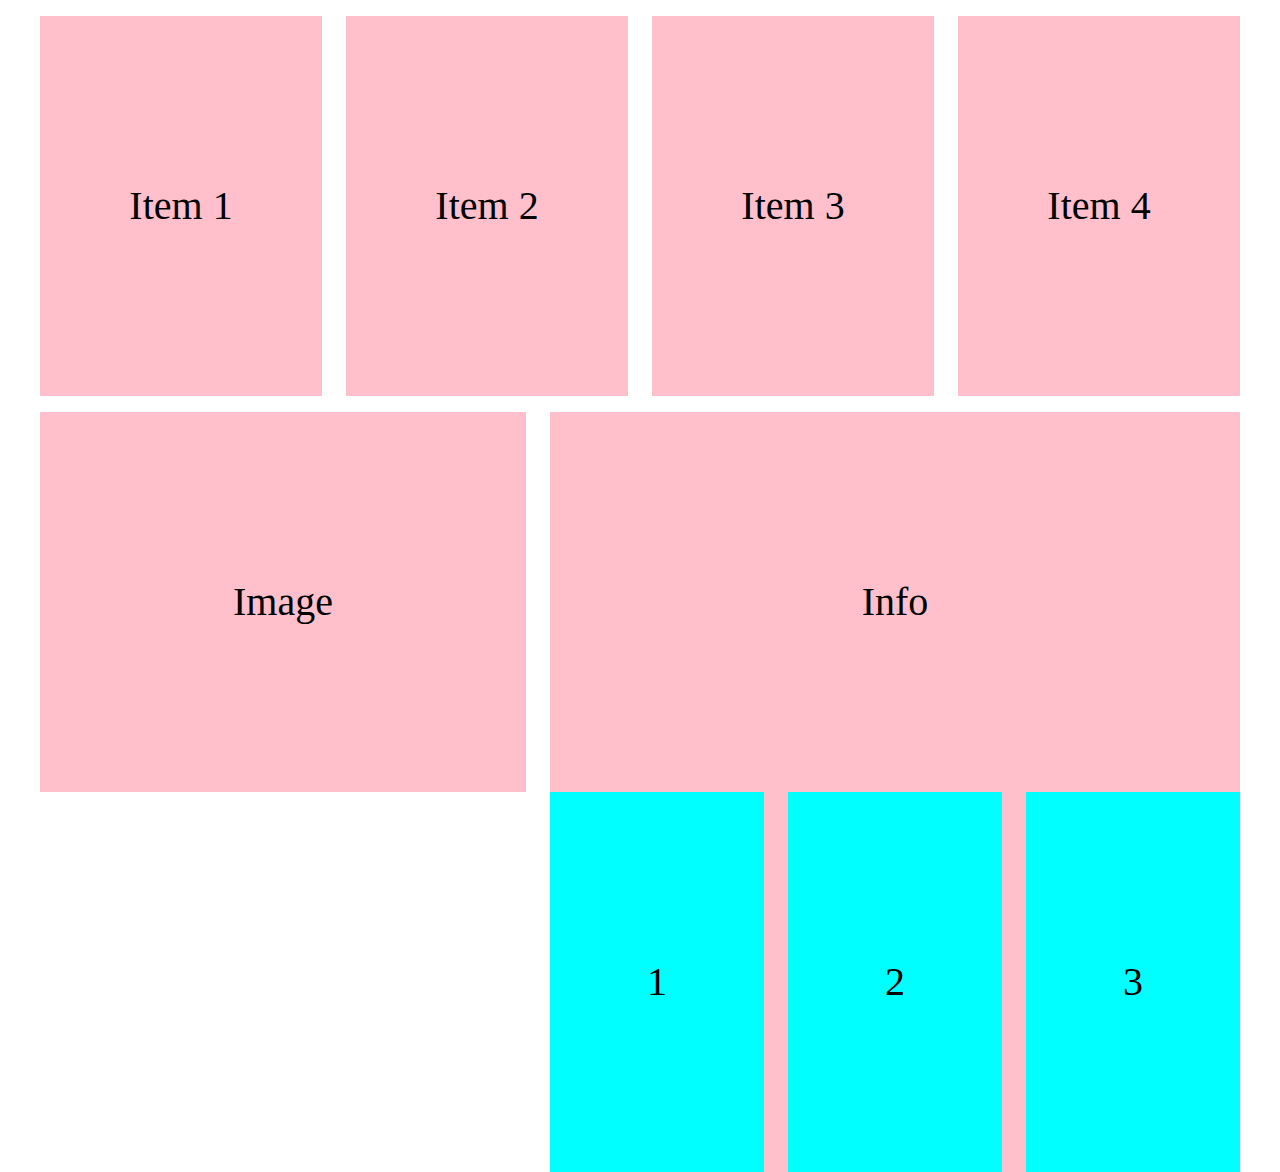
<file: demo-lv1.html>
<!DOCTYPE html>
<html lang="en">
<head>
    <meta charset="UTF-8">
    <meta name="viewport" content="width=device-width, initial-scale=1.0">
    <title>Document</title>
    <link rel="stylesheet" href="./grid.css">
    <link rel="stylesheet" href="./style.css">
</head>
<body>
    <div class="grid wide">
        <!-- Grid Item -->
        <div class="row">
            <div class="col l-3 m-6 s-12">
                <div class="item">Item 1</div>
            </div>
            <div class="col l-3 m-6 s-12">
                <div class="item">Item 2</div>
            </div>
            <div class="col l-3 m-6 s-12">
                <div class="item">Item 3</div>
            </div>
            <div class="col l-3 m-6 s-12">
                <div class="item">Item 4</div>
            </div>
        </div>
        <!-- Grid item detail -->
        <div class="row">
            <div class="col l-5 m-5 s-12">
                <div class="item">Image</div>
            </div>
            <div class="col l-7 m-7 s-12">
                <div class="item">Info
                    <div class="row">
                        <div class="col l-4">
                            <div style="background-color: aqua;">1</div>
                        </div>
                        <div class="col l-4">
                            <div style="background-color: aqua;">2</div>
                        </div>
                        <div class="col l-4">
                            <div style="background-color: aqua;">3</div>
                        </div>
                    </div>
                </div>
            </div>
        </div>
    </div>
</body>
</html>
</file>
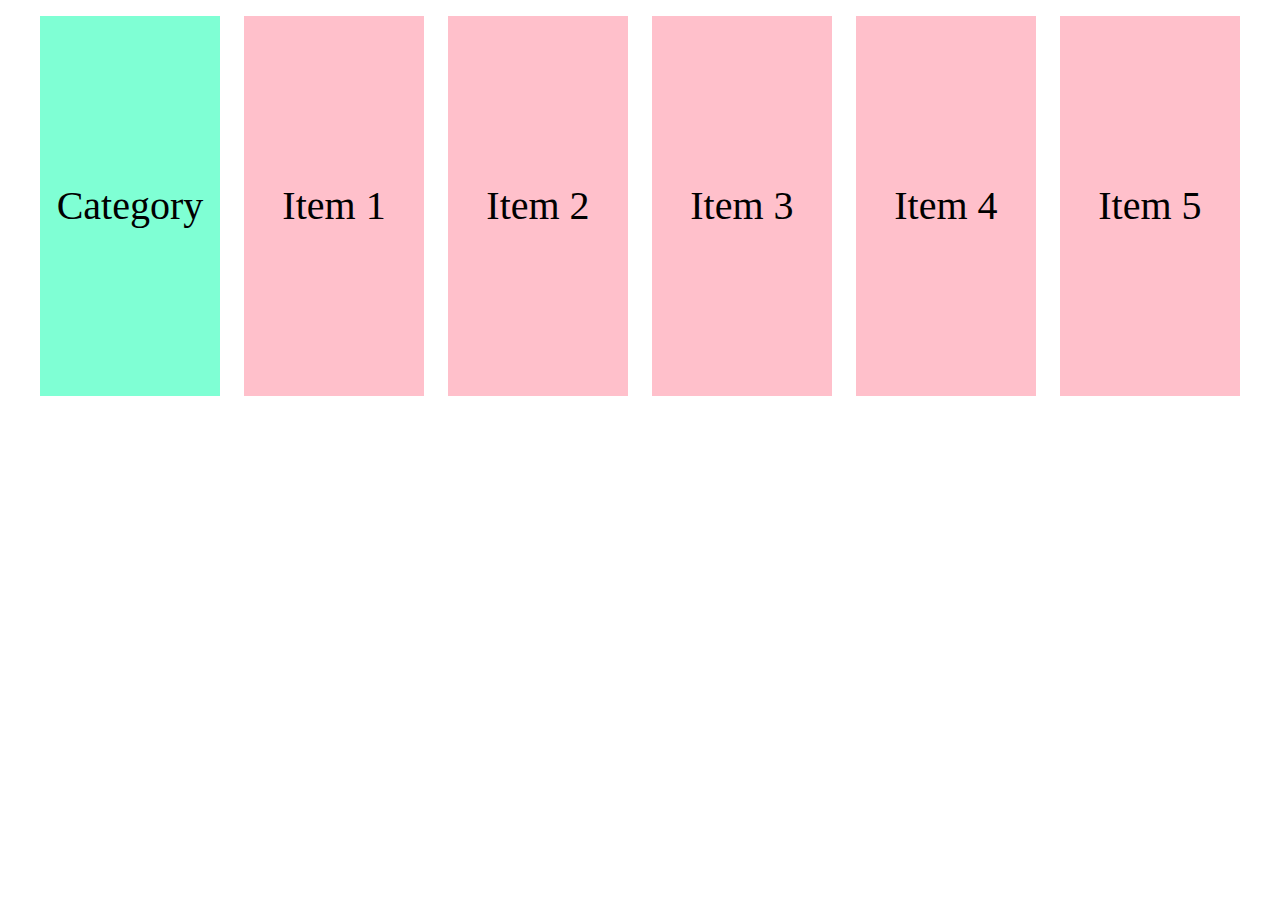
<file: demo-lv2.html>
<!DOCTYPE html>
<html lang="en">

<head>
    <meta charset="UTF-8">
    <meta name="viewport" content="width=device-width, initial-scale=1.0">
    <title>Document</title>
    <link rel="stylesheet" href="./grid.css">
    <link rel="stylesheet" href="./style.css">
</head>

<body>
    <div class="grid wide">
        <!-- Grid Item with category -->
        <div class="row">
            <div class="col l-2 m-0 s-0">
                <div class="item" style="background-color: aquamarine;">Category</div>
            </div>
            <div class="col l-10 m-12 s-12">
                <div class="row">
                    <div class="col l-2-4 m-4 s-6">
                        <div class="item">Item 1</div>
                    </div>
                    <div class="col l-2-4 m-4 s-6">
                        <div class="item">Item 2</div>
                    </div>
                    <div class="col l-2-4 m-4 s-6">
                        <div class="item">Item 3</div>
                    </div>
                    <div class="col l-2-4 m-4 s-6">
                        <div class="item">Item 4</div>
                    </div>
                    <div class="col l-2-4 m-4 s-6">
                        <div class="item">Item 5</div>
                    </div>
                </div>
            </div>
        </div>
    </div>
</body>

</html>
</file>
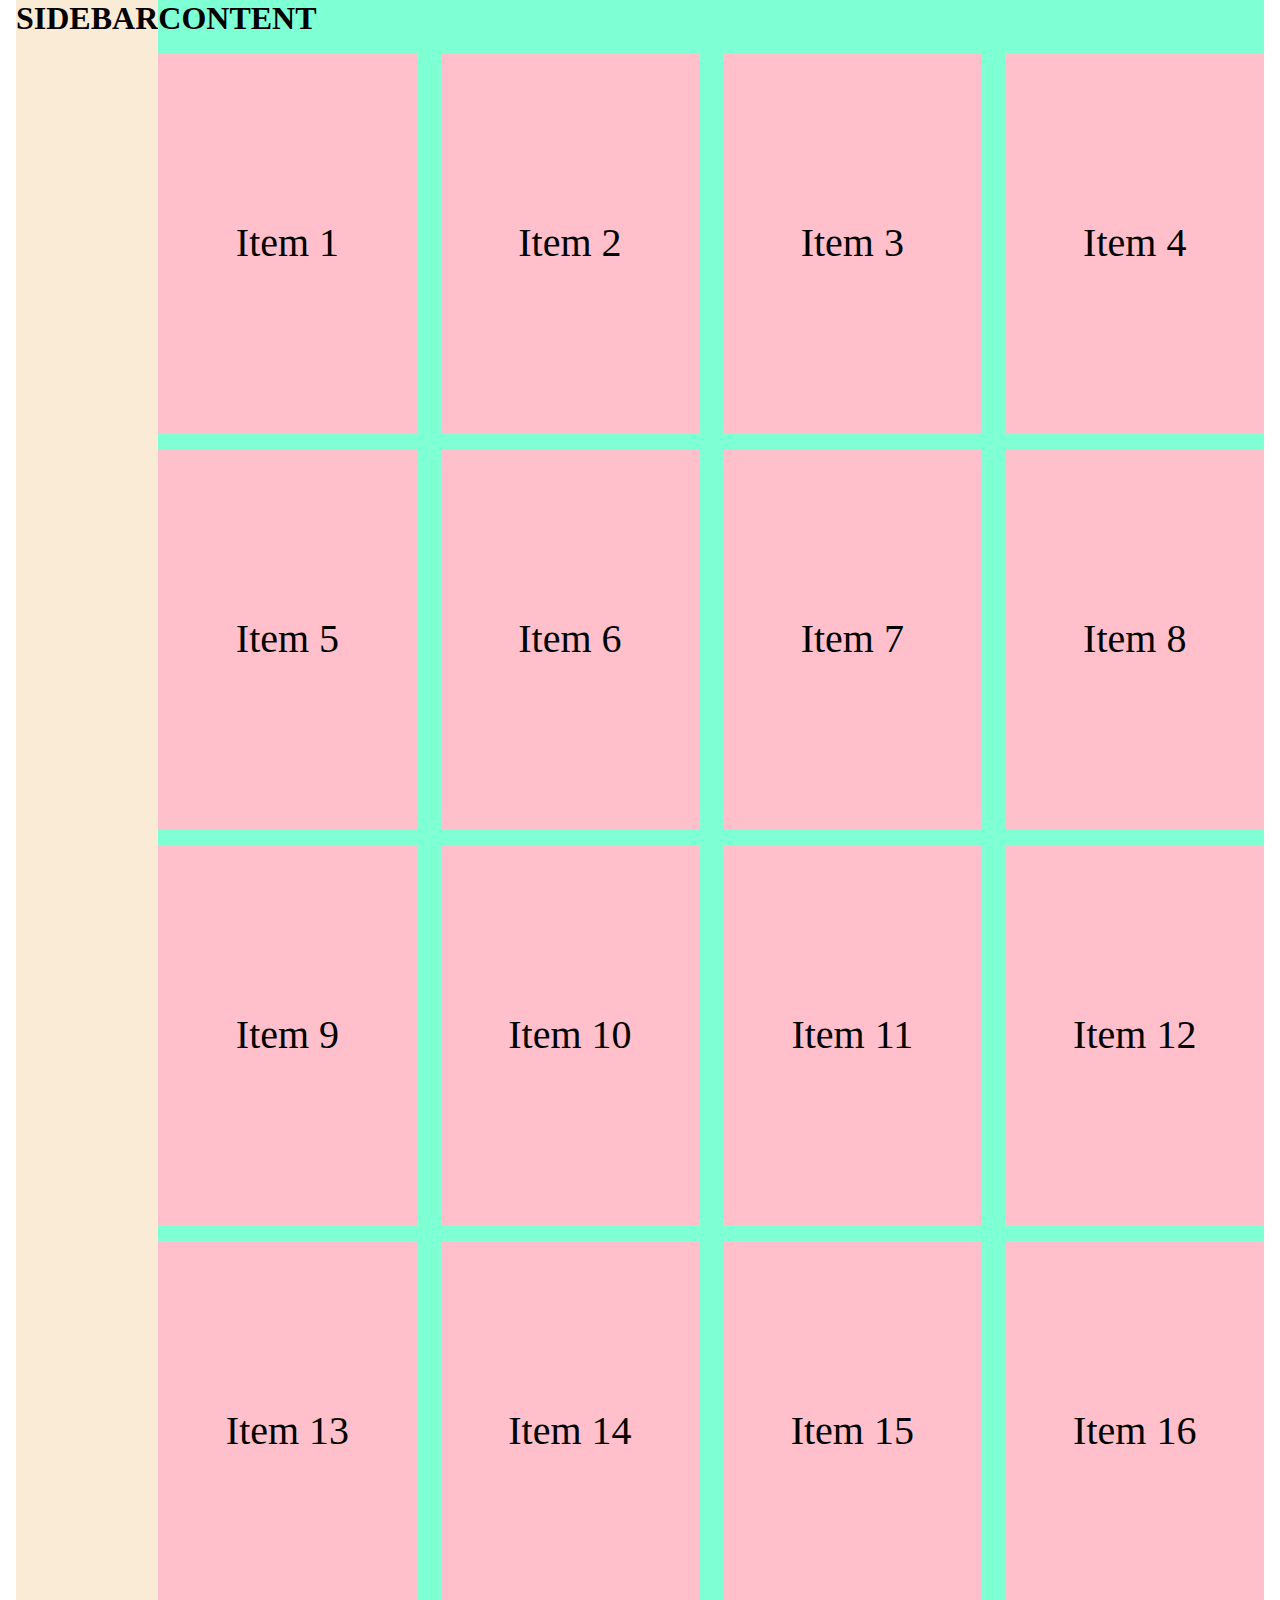
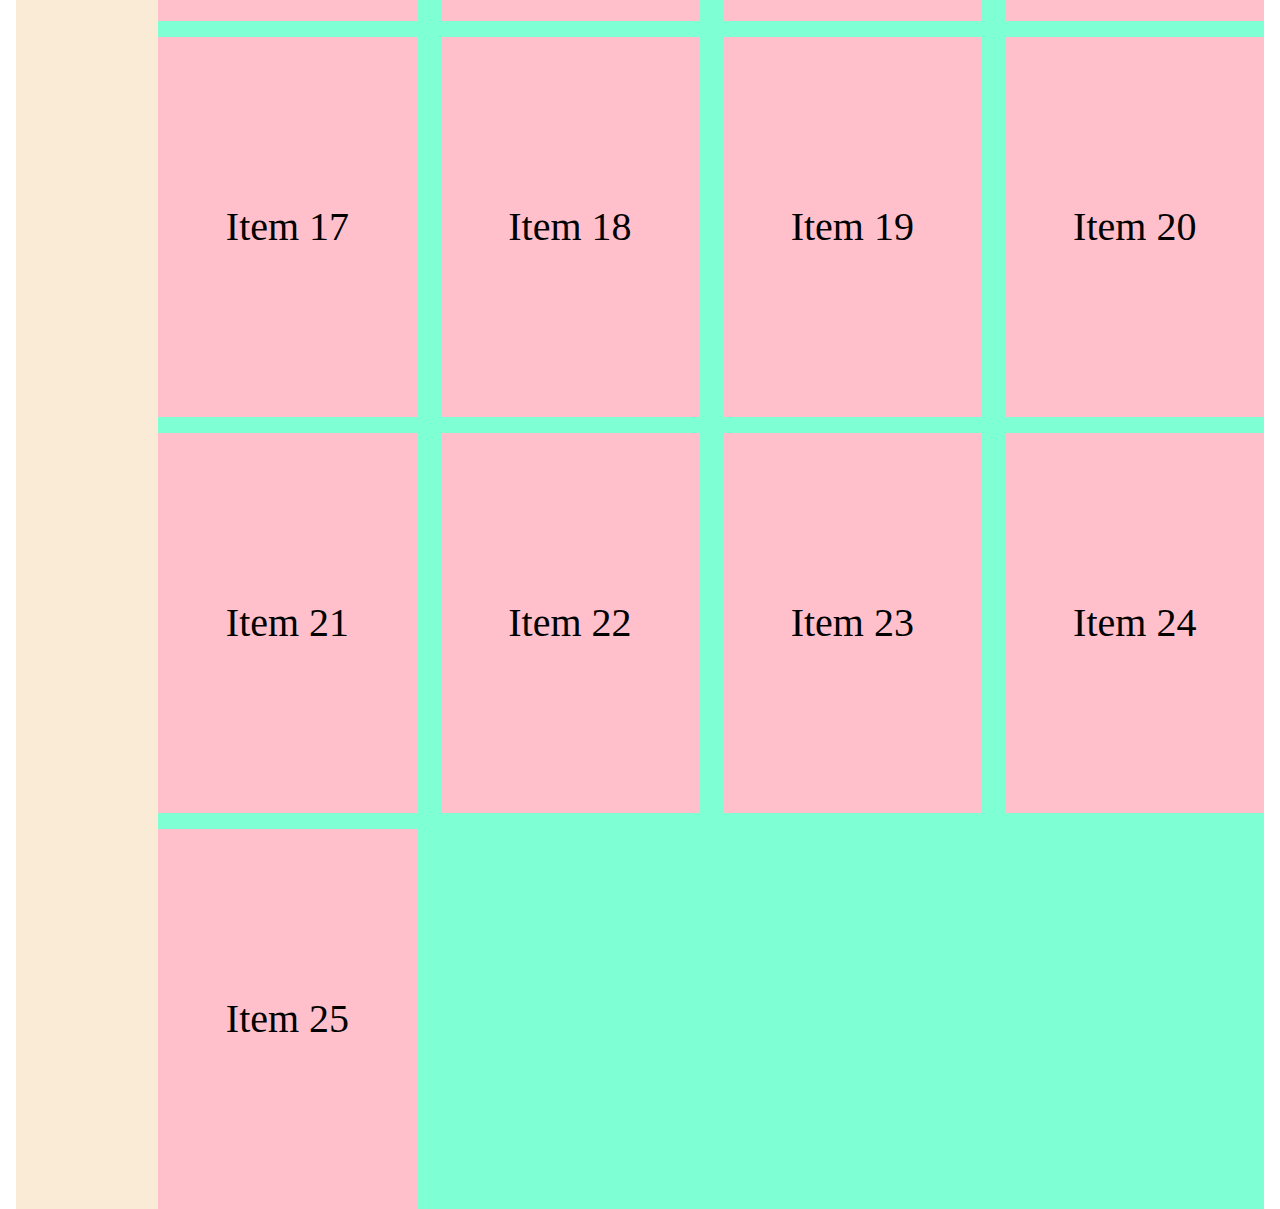
<file: demo-lv3.html>
<!DOCTYPE html>
<html lang="en">

<head>
    <meta charset="UTF-8">
    <meta name="viewport" content="width=device-width, initial-scale=1.0">
    <title>Document</title>
    <link rel="stylesheet" href="./grid.css">
    <link rel="stylesheet" href="./style.css">
</head>

<body>
    <div class="main">

        <div class="sidebar">
            <h1>SIDEBAR</h1>
        </div>

        <div class="content">
            <h1>CONTENT</h1>
            <div class="grid">
                <div class="row">
                    <div class="col l-3 m-4 s-6">
                        <div class="item">Item 1</div>
                    </div>
                    <div class="col l-3 m-4 s-6">
                        <div class="item">Item 2</div>
                    </div>
                    <div class="col l-3 m-4 s-6">
                        <div class="item">Item 3</div>
                    </div>
                    <div class="col l-3 m-4 s-6">
                        <div class="item">Item 4</div>
                    </div>
                    <div class="col l-3 m-4 s-6">
                        <div class="item">Item 5</div>
                    </div>
                    <div class="col l-3 m-4 s-6">
                        <div class="item">Item 6</div>
                    </div>
                    <div class="col l-3 m-4 s-6">
                        <div class="item">Item 7</div>
                    </div>
                    <div class="col l-3 m-4 s-6">
                        <div class="item">Item 8</div>
                    </div>
                    <div class="col l-3 m-4 s-6">
                        <div class="item">Item 9</div>
                    </div>
                    <div class="col l-3 m-4 s-6">
                        <div class="item">Item 10</div>
                    </div>
                    <div class="col l-3 m-4 s-6">
                        <div class="item">Item 11</div>
                    </div>
                    <div class="col l-3 m-4 s-6">
                        <div class="item">Item 12</div>
                    </div>
                    <div class="col l-3 m-4 s-6">
                        <div class="item">Item 13</div>
                    </div>
                    <div class="col l-3 m-4 s-6">
                        <div class="item">Item 14</div>
                    </div>
                    <div class="col l-3 m-4 s-6">
                        <div class="item">Item 15</div>
                    </div>
                    <div class="col l-3 m-4 s-6">
                        <div class="item">Item 16</div>
                    </div>
                    <div class="col l-3 m-4 s-6">
                        <div class="item">Item 17</div>
                    </div>
                    <div class="col l-3 m-4 s-6">
                        <div class="item">Item 18</div>
                    </div>
                    <div class="col l-3 m-4 s-6">
                        <div class="item">Item 19</div>
                    </div>
                    <div class="col l-3 m-4 s-6">
                        <div class="item">Item 20</div>
                    </div>
                    <div class="col l-3 m-4 s-6">
                        <div class="item">Item 21</div>
                    </div>
                    <div class="col l-3 m-4 s-6">
                        <div class="item">Item 22</div>
                    </div>
                    <div class="col l-3 m-4 s-6">
                        <div class="item">Item 23</div>
                    </div>
                    <div class="col l-3 m-4 s-6">
                        <div class="item">Item 24</div>
                    </div>
                    <div class="col l-3 m-4 s-6">
                        <div class="item">Item 25</div>
                    </div>
                </div>
            </div>
        </div>
    </div>
</body>

</html>
</file>
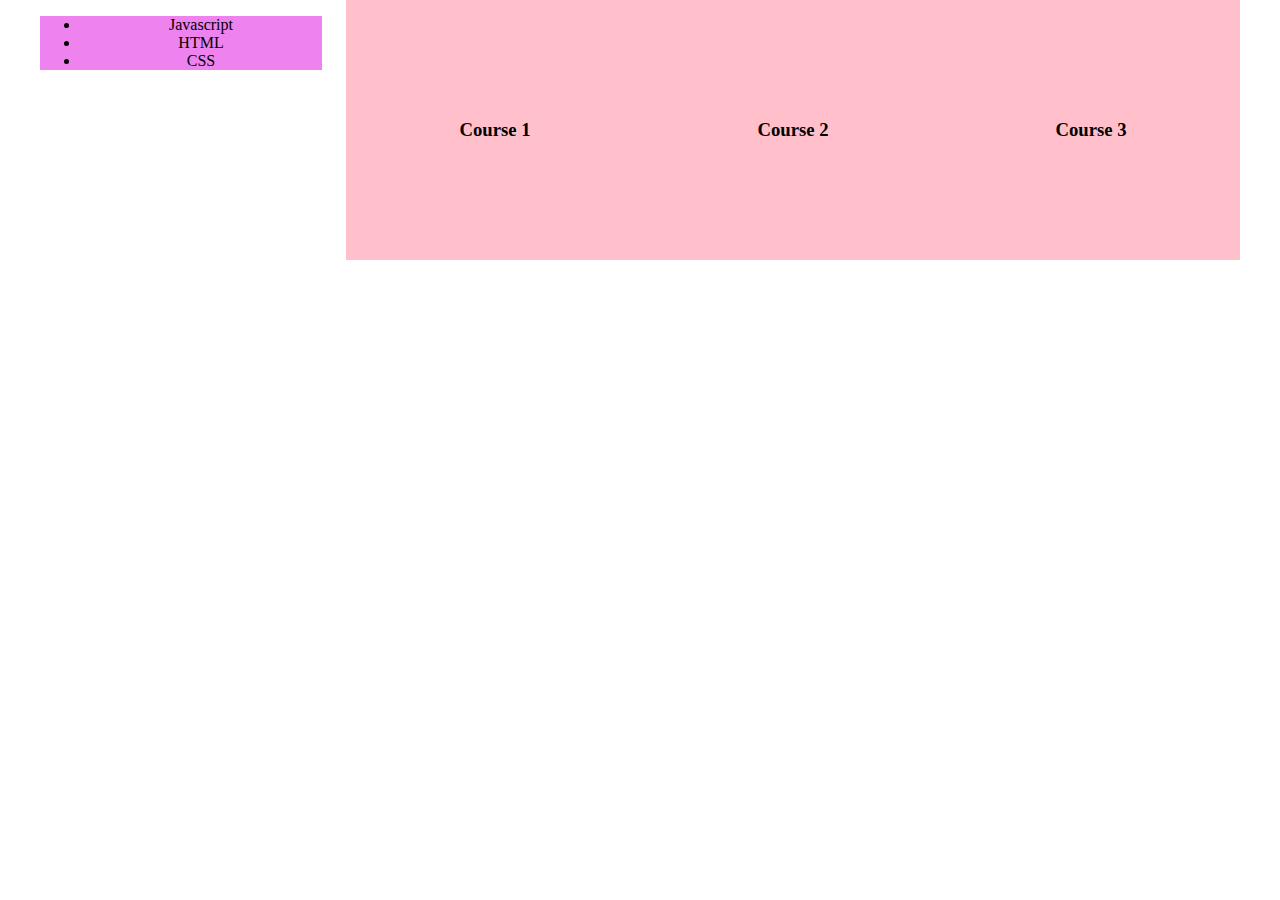
<file: test-normal.html>
<!DOCTYPE html>
<html lang="en">

<head>
    <meta charset="UTF-8">
    <meta name="viewport" content="width=device-width, initial-scale=1.0">
    <title>Document</title>
    <link rel="stylesheet" href="./grid.css">
    <style>
        body {
            margin: 0;
            padding: 0;
        }

        .container {
            text-align: center;
        }

        .course-item {
            background-color: pink;
            height: 260px;
        }

        h3 {
            line-height: 260px;
            margin: 0;
        }

        @media (max-width:1023px) {
            .course-item {
                /* margin-top: 16px; */
            }
        }
    </style>
</head>

<body>
    <div class="grid wide container">
        <div class="row">
            <div class="col l-3 m-0 s-0">
                <ul style="background-color: violet;">
                    <li>Javascript</li>
                    <li>HTML</li>
                    <li>CSS</li>
                </ul>
            </div>
            <div class="col l-9 m-12 s-12">
                <div class="row no-gutter">
                    <div class="col l-4 m-6 s-12">
                        <div class="course-item">
                            <h3>Course 1</h3>
                        </div>
                    </div>

                    <div class="col l-4 m-6 s-12">
                        <div class="course-item">
                            <h3>Course 2</h3>
                        </div>
                    </div>

                    <div class="col l-4 m-6 s-12">
                        <div class="course-item">
                            <h3>Course 3</h3>
                        </div>
                    </div>
                </div>
            </div>

        </div>
    </div>
</body>

</html>
</file>
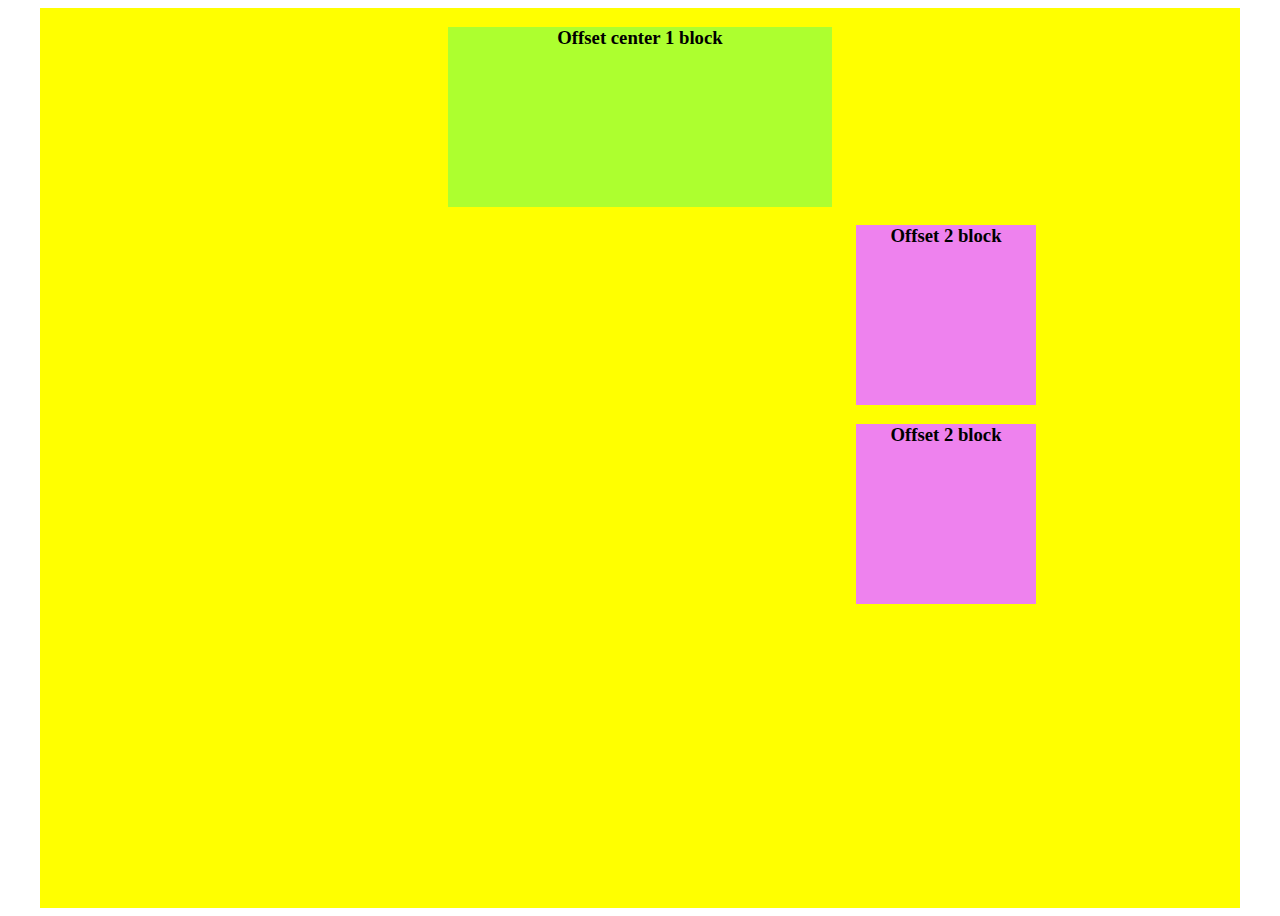
<file: test-offset.html>
<!DOCTYPE html>
<html lang="en">

<head>
    <meta charset="UTF-8">
    <meta name="viewport" content="width=device-width, initial-scale=1.0">
    <title>Document</title>
    <link rel="stylesheet" href="./grid.css">
</head>

<body>
    <div class="grid wide" style="background-color: yellow; height: 100vh;">
        <div class="row">
            <div class="col l-4 l-o-4 m-6 m-o-3 s-8 s-o-2">
                <div style="background-color: greenyellow; text-align: center; height: 20vh;">
                    <h3>Offset center 1 block</h3>
                </div>
            </div>
        </div>

        <div class="row">
            <div class="col l-2 l-o-8 m-2">
                <div style="background-color: violet; text-align: center; height: 20vh;">
                    <h3>Offset 2 block</h3>
                </div>
            </div>

            <div class="col l-2 m-2 m-o-8">
                <div style="background-color: violet; text-align: center; height: 20vh;">
                    <h3>Offset 2 block</h3>
                </div>
            </div>
        </div>
    </div>
</body>

</html>
</file>
<file: grid.css>
:root {
    --grid-gutter: 4px;
    --grid-wide-gutter: 12px;
    --width-col-1: 8.33333%;
    --width-col-2: 16.66667%;
    --width-col-2-4: 20%;
    --width-col-3: 25%;
    --width-col-4: 33.33333%;
    --width-col-5: 41.66667%;
    --width-col-6: 50%;
    --width-col-7: 58.33333%;
    --width-col-8: 66.66667%;
    --width-col-9: 75%;
    --width-col-10: 83.3333%;
    --width-col-11: 91.66667%;
    --width-col-12: 100%;
}

*{
    box-sizing: border-box;
}

.grid {
    width: 100%;
    display: block;
    padding: 0;
}

.grid.wide {
    max-width: 1200px;
    margin: 0 auto;
}

/* Row
-Chứa các column theo chiều ngang => dùng display flex
-Khi kích thước các column vượt quá chiều ngang của grid thì tự xuống dòng => set flex wrap
-Loại bỏ khoảng thừa tạo ra ở 2 viền trái phải => set margin-left và margin-right giá trị bằng - gutter value (số âm)
*/
.row {
    display: flex;
    flex-wrap: wrap;
    /* calc(0px - var(--grid-gutter)); để set số âm */
    margin-left: calc(0px - var(--grid-gutter));
    margin-right: calc(0px - var(--grid-gutter));
}

.row.no-gutter {
    margin-left: 0;
    margin-right: 0;
}
/* Column
Column nghĩa là cột, được sử dụng để chứa nội dung/thành phần hiển thị trên website của bạn. Column sử dụng padding trái/phải để tạo nên gutters - rãnh ngăn cách giữa các column trong Grid layout. Column luôn luôn là con trực tiếp của Row.

Column được sử dụng với class "col", đi kèm theo đó là một số class "c-*" "m-*" và "l-*":
- S-*: nghĩa là small, prefix class này có tác dụng trên mobile. * từ 0 tới 12. Trong đó 0 được sử dụng để ẩn column, 1 - 12 tương ứng với độ rộng chúng ta muốn sử dụng cho column (trên cơ sở 12 columns trong Grid system)
- m-*: nghĩa là medium, prefix class này có tác dụng trên Tablet.
- l-*: nghĩa là large, prefix class này có tác dụng trên PC.
*/
.col{
    padding-left: var(--grid-gutter);
    padding-right: var(--grid-gutter);
}

.row.no-gutter .col{
    padding-left: 0;
    padding-right: 0;
}

.s-0{
    display: none;
}

.s-1{
    flex: 0 0 var(--width-col-1);
    max-width: var(--width-col-1);
}

.s-2{
    flex: 0 0 var(--width-col-2);
    max-width: var(--width-col-2);
}

.s-2-4{
    flex: 0 0 var(--width-col-2-4);
    max-width: var(--width-col-2-4);
}

.s-3{
    flex: 0 0 var(--width-col-3);
    max-width: var(--width-col-3);
}

.s-4{
    flex: 0 0 var(--width-col-4);
    max-width: var(--width-col-4);
}

.s-5{
    flex: 0 0 var(--width-col-5);
    max-width: var(--width-col-5);
}

.s-6{
    flex: 0 0 var(--width-col-6);
    max-width: var(--width-col-6);
}

.s-7{
    flex: 0 0 var(--width-col-7);
    max-width: var(--width-col-7);
}

.s-8{
    flex: 0 0 var(--width-col-8);
    max-width: var(--width-col-8);
}

.s-9{
    flex: 0 0 var(--width-col-9);
    max-width: var(--width-col-9);
}

.s-10{
    flex: 0 0 var(--width-col-10);
    max-width: var(--width-col-10);
}

.s-11{
    flex: 0 0 var(--width-col-11);
    max-width: var(--width-col-11);
}

.s-12{
    flex: 0 0 var(--width-col-12);
    max-width: var(--width-col-12);
}

.s-o-1{
    margin-left: var(--width-col-1);
}

.s-o-2{
    margin-left: var(--width-col-2);
}

.s-o-2-4{
    margin-left: var(--width-col-2-4);
}

.s-o-3{
    margin-left: var(--width-col-3);
}

.s-o-4{
    margin-left: var(--width-col-4);
}

.s-o-5{
    margin-left: var(--width-col-5);
}

.s-o-6{
    margin-left: var(--width-col-6);
}

.s-o-7{
    margin-left: var(--width-col-7);
}

.s-o-8{
    margin-left: var(--width-col-8);
}

.s-o-9{
    margin-left: var(--width-col-9);
}

.s-o-10{
    margin-left: var(--width-col-10);
}

.s-o-11{
    margin-left: var(--width-col-11);
}

/* Tablet - PC low resolution */
@media (min-width: 740px) and (max-width: 1023px) {
    .wide {
        width: 644px;
    }
}

/* Tablet trở lên */
@media (min-width: 740px) {
    :root {
        --grid-gutter: 8px;
    }

    .m-0 {
        display: none;
    }

    .m-1,
    .m-2,
    .m-2-4,
    .m-3,
    .m-4,
    .m-5,
    .m-6,
    .m-7,
    .m-8,
    .m-9,
    .m-10,
    .m-11,
    .m-12 {
        display: block;
    }

    .m-1{
        flex: 0 0 var(--width-col-1);
        max-width: var(--width-col-1);
    }
    
    .m-2{
        flex: 0 0 var(--width-col-2);
        max-width: var(--width-col-2);
    }

    .m-2-4{
        flex: 0 0 var(--width-col-2-4);
        max-width: var(--width-col-2-4);
    }
    
    .m-3{
        flex: 0 0 var(--width-col-3);
        max-width: var(--width-col-3);
    }
    
    .m-4{
        flex: 0 0 var(--width-col-4);
        max-width: var(--width-col-4);
    }
    
    .m-5{
        flex: 0 0 var(--width-col-5);
        max-width: var(--width-col-5);
    }
    
    .m-6{
        flex: 0 0 var(--width-col-6);
        max-width: var(--width-col-6);
    }
    
    .m-7{
        flex: 0 0 var(--width-col-7);
        max-width: var(--width-col-7);
    }
    
    .m-8{
        flex: 0 0 var(--width-col-8);
        max-width: var(--width-col-8);
    }
    
    .m-9{
        flex: 0 0 var(--width-col-9);
        max-width: var(--width-col-9);
    }
    
    .m-10{
        flex: 0 0 var(--width-col-10);
        max-width: var(--width-col-10);
    }
    
    .m-11{
        flex: 0 0 var(--width-col-11);
        max-width: var(--width-col-11);
    }
    
    .m-12{
        flex: 0 0 var(--width-col-12);
        max-width: var(--width-col-12);
    }

    .m-o-1{
        margin-left: var(--width-col-1);
    }
    
    .m-o-2{
        margin-left: var(--width-col-2);
    }

    .m-o-2-4{
        margin-left: var(--width-col-2-4);
    }

    .m-o-3{
        margin-left: var(--width-col-3);
    }
    
    .m-o-4{
        margin-left: var(--width-col-4);
    }
    
    .m-o-5{
        margin-left: var(--width-col-5);
    }
    
    .m-o-6{
        margin-left: var(--width-col-6);
    }
    
    .m-o-7{
        margin-left: var(--width-col-7);
    }
    
    .m-o-8{
        margin-left: var(--width-col-8);
    }
    
    .m-o-9{
        margin-left: var(--width-col-9);
    }
    
    .m-o-10{
        margin-left: var(--width-col-10);
    }
    
    .m-o-11{
        margin-left: var(--width-col-11);
    }
}

/* PC low resolution trở lên */
@media (min-width: 1113px) {
    :root {
        --grid-gutter: 12px;
    }

    .l-0 {
        display: none;
    }

    .l-1,
    .l-2,
    .l-2-4,
    .l-3,
    .l-4,
    .l-5,
    .l-6,
    .l-7,
    .l-8,
    .l-9,
    .l-10,
    .l-11,
    .l-12 {
        display: block;
    }

    .l-1{
        flex: 0 0 var(--width-col-1);
        max-width: var(--width-col-1);
    }
    
    .l-2{
        flex: 0 0 var(--width-col-2);
        max-width: var(--width-col-2);
    }
    
    .l-2-4{
        flex: 0 0 var(--width-col-2-4);
        max-width: var(--width-col-2-4);
    }

    .l-3{
        flex: 0 0 var(--width-col-3);
        max-width: var(--width-col-3);
    }
    
    .l-4{
        flex: 0 0 var(--width-col-4);
        max-width: var(--width-col-4);
    }
    
    .l-5{
        flex: 0 0 var(--width-col-5);
        max-width: var(--width-col-5);
    }
    
    .l-6{
        flex: 0 0 var(--width-col-6);
        max-width: var(--width-col-6);
    }
    
    .l-7{
        flex: 0 0 var(--width-col-7);
        max-width: var(--width-col-7);
    }
    
    .l-8{
        flex: 0 0 var(--width-col-8);
        max-width: var(--width-col-8);
    }
    
    .l-9{
        flex: 0 0 var(--width-col-9);
        max-width: var(--width-col-9);
    }
    
    .l-10{
        flex: 0 0 var(--width-col-10);
        max-width: var(--width-col-10);
    }
    
    .l-11{
        flex: 0 0 var(--width-col-11);
        max-width: var(--width-col-11);
    }
    
    .l-12{
        flex: 0 0 var(--width-col-12);
        max-width: var(--width-col-12);
    }

    .l-o-1{
        margin-left: var(--width-col-1);
    }
    
    .l-o-2{
        margin-left: var(--width-col-2);
    }

    .l-o-2-4{
        margin-left: var(--width-col-2-4);
    }
    
    .l-o-3{
        margin-left: var(--width-col-3);
    }
    
    .l-o-4{
        margin-left: var(--width-col-4);
    }
    
    .l-o-5{
        margin-left: var(--width-col-5);
    }
    
    .l-o-6{
        margin-left: var(--width-col-6);
    }
    
    .l-o-7{
        margin-left: var(--width-col-7);
    }
    
    .l-o-8{
        margin-left: var(--width-col-8);
    }
    
    .l-o-9{
        margin-left: var(--width-col-9);
    }
    
    .l-o-10{
        margin-left: var(--width-col-10);
    }
    
    .l-o-11{
        margin-left: var(--width-col-11);
    }
}


/* PC high resolution */
@media (min-width: 1024px) and (max-width: 1239px) {
    .wide {
        width: 984px;
    }

    .wide .row {
        margin-left: calc(0px - var(--grid-wide-gutter));
        margin-right: calc(0px - var(--grid-wide-gutter));
    }

    .wide .col{
        padding-left: var(--grid-wide-gutter);
        padding-right: var(--grid-wide-gutter);
    }

    .wide .l-0 {
        display: none;
    }

    .wide .l-1,
    .wide .l-2,
    .wide .l-2-4,
    .wide .l-3,
    .wide .l-4,
    .wide .l-5,
    .wide .l-6,
    .wide .l-7,
    .wide .l-8,
    .wide .l-9,
    .wide .l-10,
    .wide .l-11,
    .wide .l-12 {
        display: block;
    }

    .wide .l-1{
        flex: 0 0 var(--width-col-1);
        max-width: var(--width-col-1);
    }
    
    .wide .l-2{
        flex: 0 0 var(--width-col-2);
        max-width: var(--width-col-2);
    }

    .wide .l-2-4{
        flex: 0 0 var(--width-col-2-4);
        max-width: var(--width-col-2-4);
    }
    
    .wide .l-3{
        flex: 0 0 var(--width-col-3);
        max-width: var(--width-col-3);
    }
    
    .wide .l-4{
        flex: 0 0 var(--width-col-4);
        max-width: var(--width-col-4);
    }
    
    .wide .l-5{
        flex: 0 0 var(--width-col-5);
        max-width: var(--width-col-5);
    }
    
    .wide .l-6{
        flex: 0 0 var(--width-col-6);
        max-width: var(--width-col-6);
    }
    
    .wide .l-7{
        flex: 0 0 var(--width-col-7);
        max-width: var(--width-col-7);
    }
    
    .wide .l-8{
        flex: 0 0 var(--width-col-8);
        max-width: var(--width-col-8);
    }
    
    .wide .l-9{
        flex: 0 0 var(--width-col-9);
        max-width: var(--width-col-9);
    }
    
    .wide .l-10{
        flex: 0 0 var(--width-col-10);
        max-width: var(--width-col-10);
    }
    
    .wide .l-11{
        flex: 0 0 var(--width-col-11);
        max-width: var(--width-col-11);
    }
    
    .wide .l-12{
        flex: 0 0 var(--width-col-12);
        max-width: var(--width-col-12);
    }

    .wide .l-o-1{
        margin-left: var(--width-col-1);
    }
    
    .wide .l-o-2{
        margin-left: var(--width-col-2);
    }

    .wide .l-o-2-4{
        margin-left: var(--width-col-2-4);
    }
    
    .wide .l-o-3{
        margin-left: var(--width-col-3);
    }
    
    .wide .l-o-4{
        margin-left: var(--width-col-4);
    }
    
    .wide .l-o-5{
        margin-left: var(--width-col-5);
    }
    
    .wide .l-o-6{
        margin-left: var(--width-col-6);
    }
    
    .wide .l-o-7{
        margin-left: var(--width-col-7);
    }
    
    .wide .l-o-8{
        margin-left: var(--width-col-8);
    }
    
    .wide .l-o-9{
        margin-left: var(--width-col-9);
    }
    
    .wide .l-o-10{
        margin-left: var(--width-col-10);
    }
    
    .wide .l-o-11{
        margin-left: var(--width-col-11);
    }
}
</file>
<file: style.css>
* {
    padding: 0;
    margin: 0;
    box-sizing: border-box;
}

.item {
    margin-top: 16px;
    font-size: 40px;
    background-color: pink;
    min-height: 380px;
    line-height: 380px;
    text-align: center;
}

.main {
    display: flex;
    padding: 0 16px;
}

.sidebar {
    width: 300px;
    background-color: antiquewhite;
}

.content {
    flex-grow: 1;
    background-color: aquamarine;
}

@media screen and (max-width: 1023px) {
    .main {
        padding: 0 8px;
    }

    .sidebar {
        display: none;
    }
}

@media screen and (max-width: 767px) {
    .main {
        padding: 0;
    }

    .sidebar {
        display: none;
    }
}
</file>
